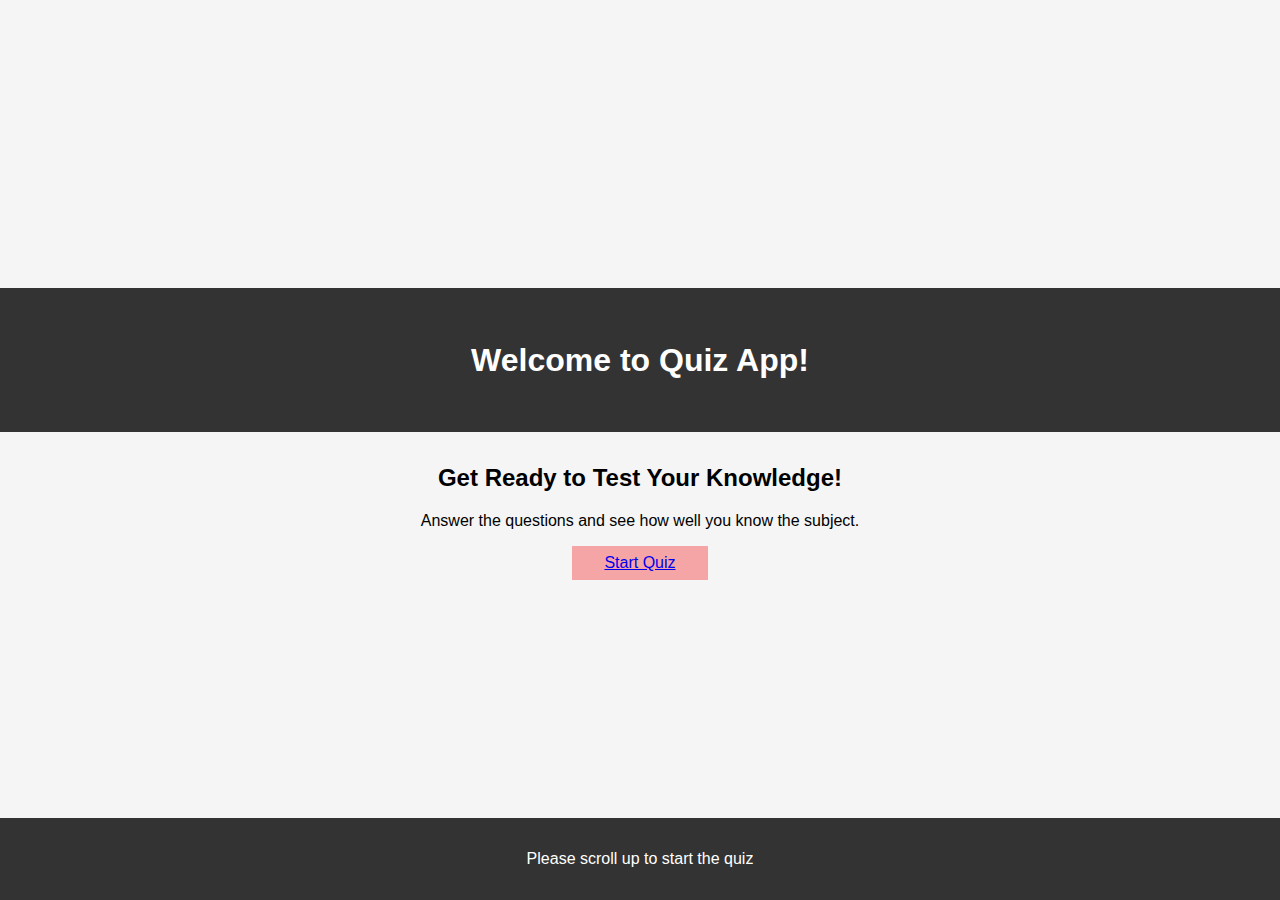
<file: index.html>
<!DOCTYPE html>
<html lang="en">
<head>
    <meta charset="UTF-8">
    <meta name="viewport" content="width=device-width, initial-scale=1.0">
    <title>Quiz App</title>
    <link rel="stylesheet" href="index.css">
</head>
<body>
    <header>
        <h1>Welcome to Quiz App!</h1>
    </header>
    <main>
        <section id="quiz-info">
            <h2>Get Ready to Test Your Knowledge!</h2>
            <p>Answer the questions and see how well you know the subject.</p>
            <button id="start-quiz"><a href="quiz.html"> Start Quiz</a> </button>
        </section>
    </main>
    <footer>
        <p>Please scroll up to start the quiz</p>
    </footer>
</body>
</html>
</file>
<file: index.css>
* {
    box-sizing: border-box;
}

body {
    font-family: Arial, sans-serif;
    margin: 0;
    padding: 0;
    display: flex;
    flex-direction: column;
    align-items: center;
    justify-content: center;
    min-height: 100vh;
    background-color: #f5f5f5;
}

header {
    width: 100%;
    padding: 2rem;
    background-color: #333;
    color: #fff;
    text-align: center;
}

#quiz-info {
    text-align: center;
    margin: 2rem;
}

button {
    padding: 0.5rem 2rem;
    background-color: #f5a5a5;
    color: #f1e3e3;
    border: none;
    cursor: pointer;
    font-size: 1rem;
}

button:hover {
    background-color: #444;
}

footer {
    width: 100%;
    padding: 1rem;
    background-color: #333;
    color: #fff;
    text-align: center;
    position: fixed;
    bottom: 0;
}
</file>
